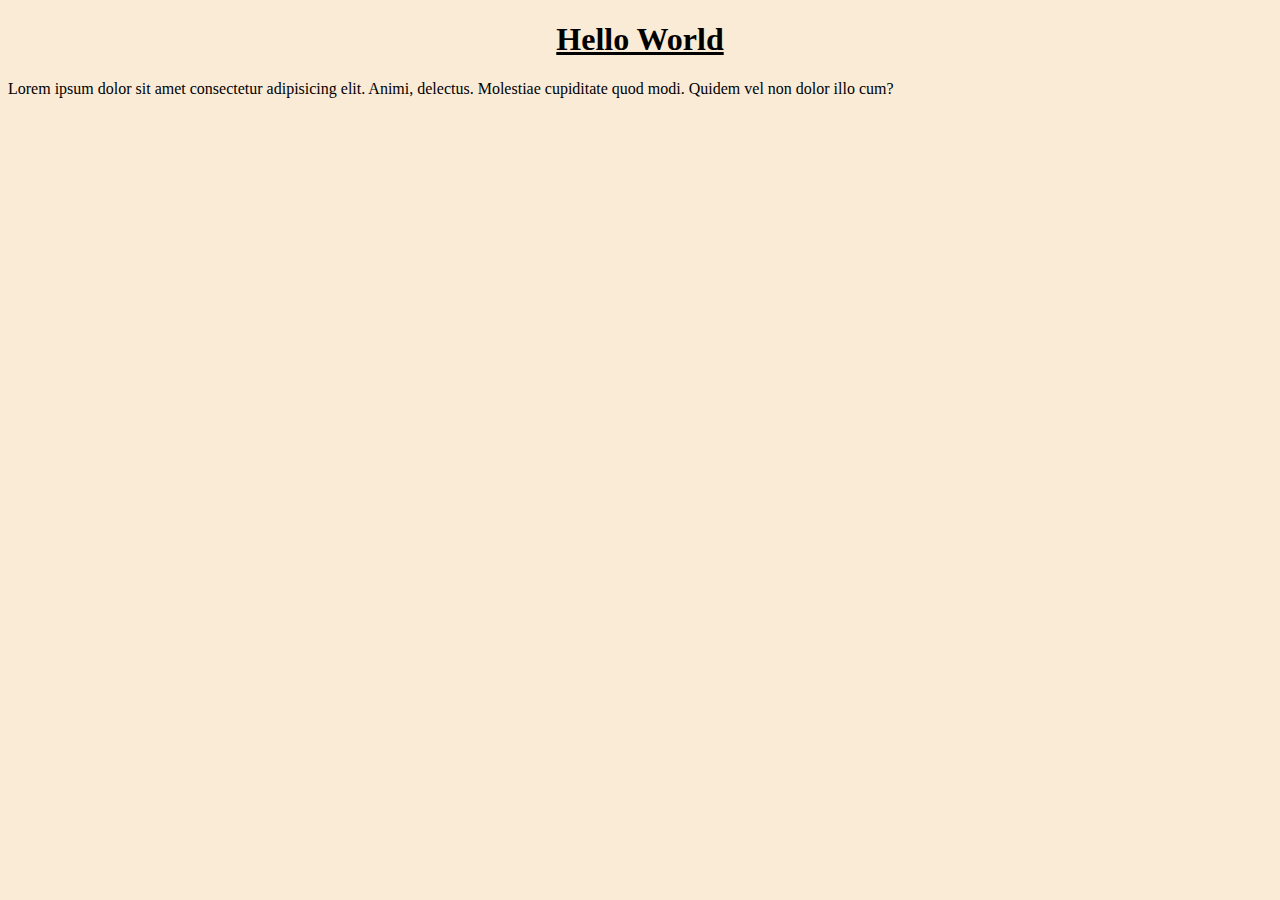
<file: index.html>
<!DOCTYPE html>
<html lang="en">
<head>
    <meta charset="UTF-8">
    <meta name="viewport" content="width=device-width, initial-scale=1.0">
    <link rel="stylesheet" href="./test_1.css">
    <link rel="stylesheet" href="https://cdnjs.cloudflare.com/ajax/libs/font-awesome/6.7.2/css/all.min.css">
    <title>Document</title>
</head>
<body>
    <h1>Hello World</h1>
   <p>Lorem ipsum dolor sit amet consectetur adipisicing elit. Animi, delectus. Molestiae cupiditate quod modi. Quidem vel non dolor illo cum?</p>








</body>
</html>
</file>
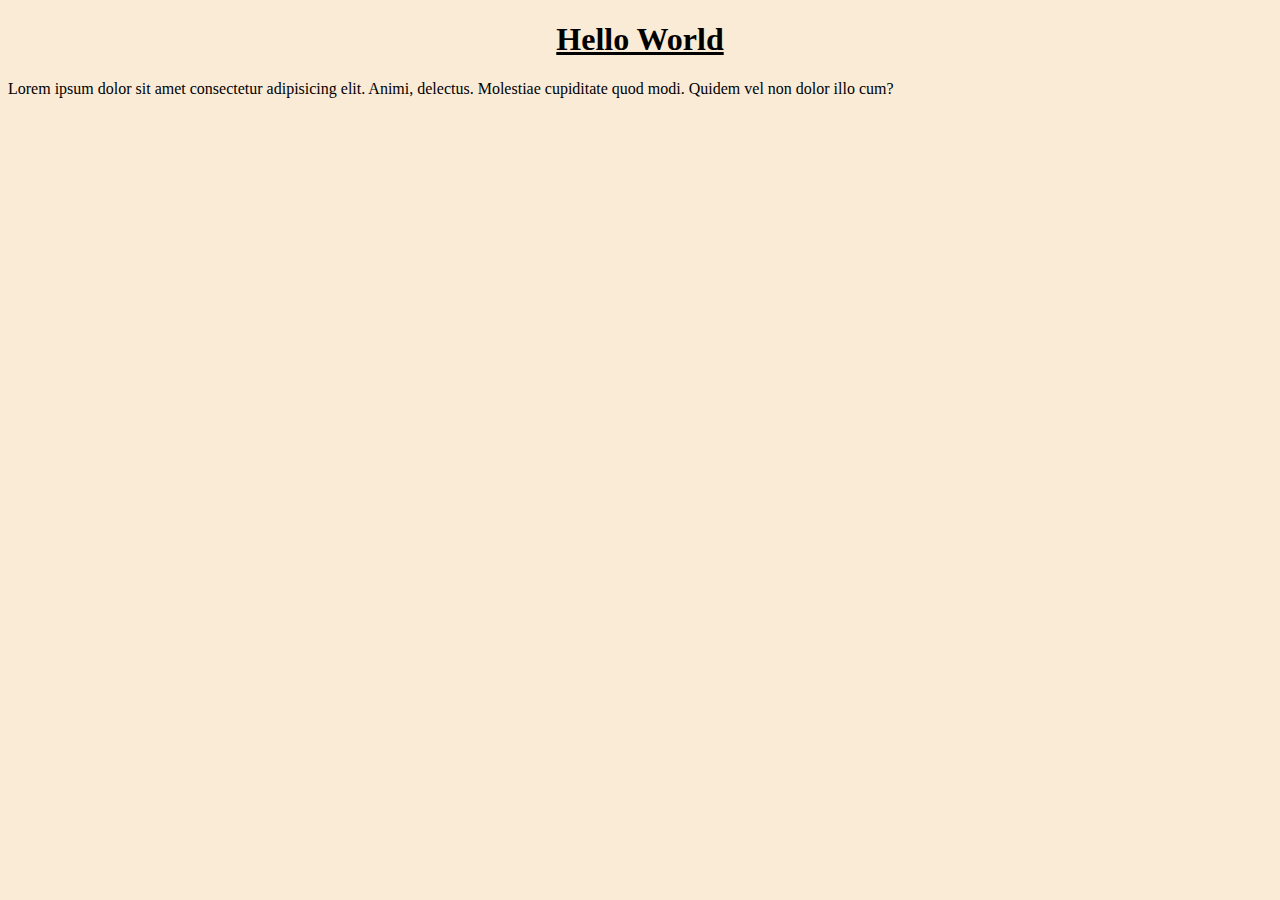
<file: test_1.html>
<!DOCTYPE html>
<html lang="en">
<head>
    <meta charset="UTF-8">
    <meta name="viewport" content="width=device-width, initial-scale=1.0">
    <link rel="stylesheet" href="./test_1.css">
    <link rel="stylesheet" href="https://cdnjs.cloudflare.com/ajax/libs/font-awesome/6.7.2/css/all.min.css">
    <title>Document</title>
</head>
<body>
    <h1>Hello World</h1>
   <p>Lorem ipsum dolor sit amet consectetur adipisicing elit. Animi, delectus. Molestiae cupiditate quod modi. Quidem vel non dolor illo cum?</p>








</body>
</html>
</file>
<file: test_1.css>
body{  background-color: antiquewhite;
           }

h1{ 
    text-align: center;
    text-decoration: underline;
    text-transform: capitalize;
    font-family: ;
}
</file>
